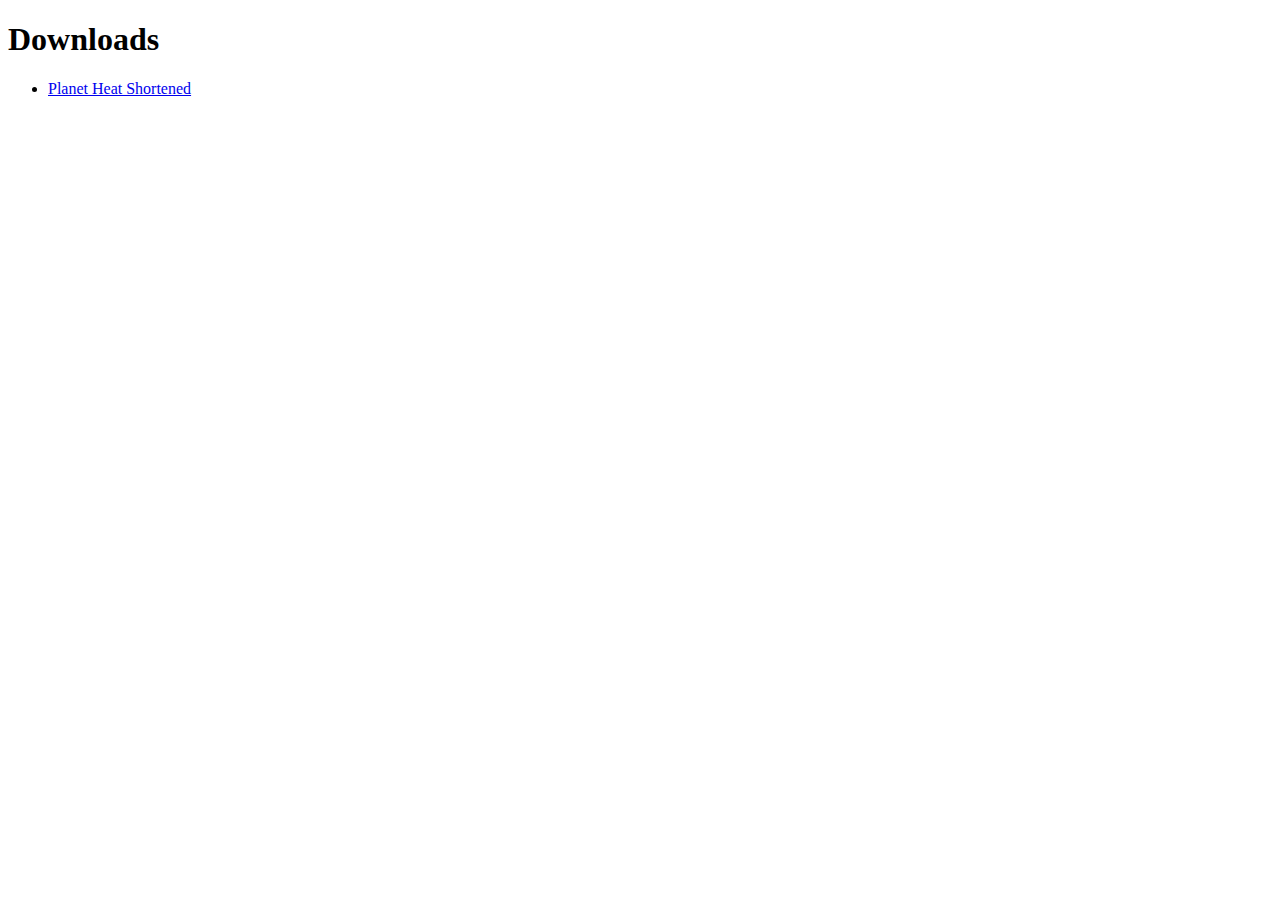
<file: _downloads.html>
<!DOCTYPE html>
<html>
	<head>
		<meta charset="UTF-8">
        <title> Downloads </title>
    </head>
    <body>
        <h1> Downloads </h1>
        <ul>
            <li><a id="http://planetheat.bss.design/" href="index.html"> Planet Heat Shortened </a></li>
        </ul>
    </body>
</html>
</file>
